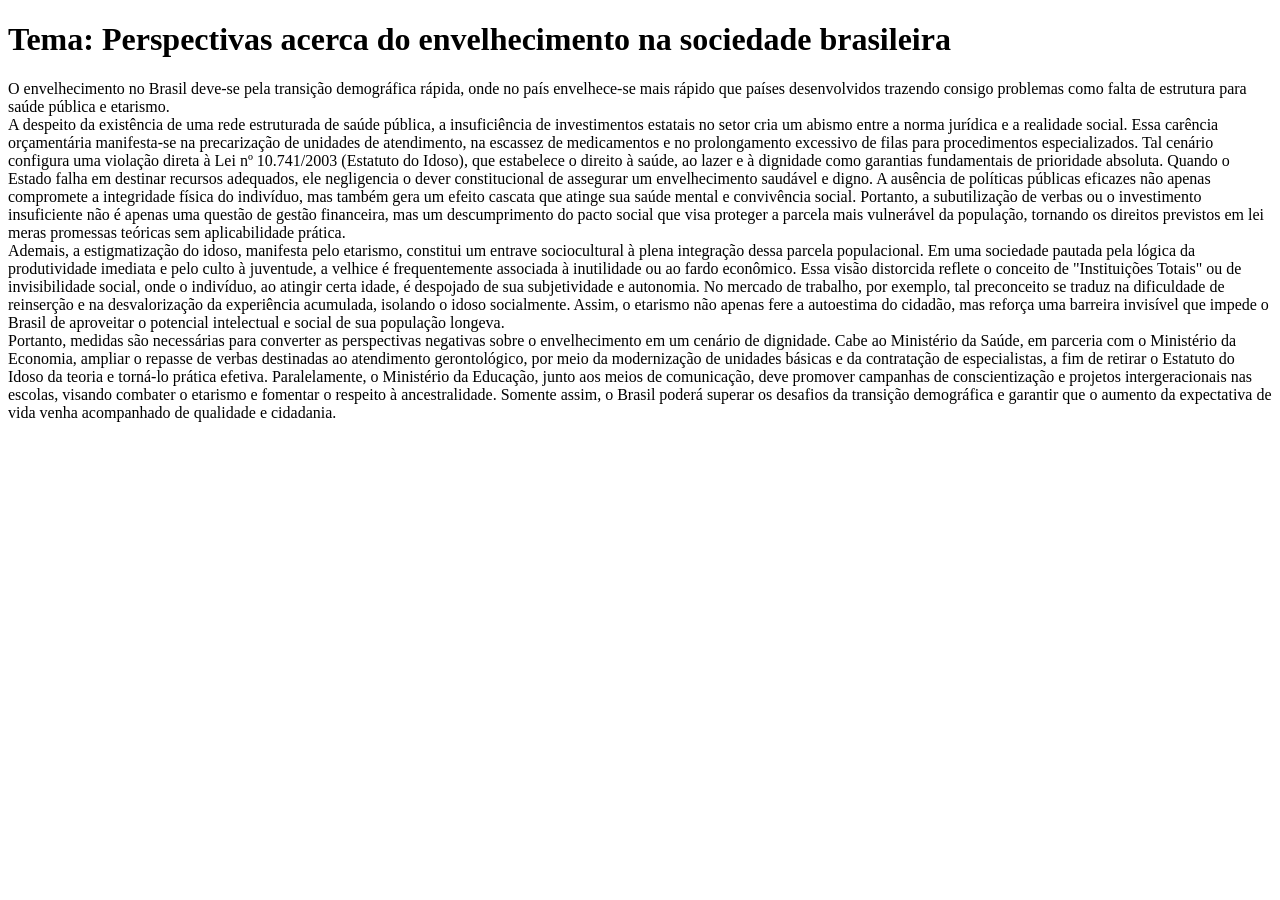
<file: Redacao/index.html>
<!DOCTYPE html>
<html lang="pt-br">
<head>
    <meta charset="UTF-8">
    <meta name="viewport" content="width=device-width, initial-scale=1.0">
    <title>Redação</title>
</head>
<body>
    <h1 class="tema">Tema: Perspectivas acerca do envelhecimento na sociedade brasileira</h1>

    <p>O envelhecimento no Brasil deve-se pela transição demográfica rápida, onde no país envelhece-se mais rápido que países desenvolvidos trazendo consigo problemas como falta de estrutura para saúde pública e etarismo. <br>
        A despeito da existência de uma rede estruturada de saúde pública, a insuficiência de investimentos estatais no setor cria um abismo entre a norma jurídica e a realidade social. Essa carência orçamentária manifesta-se na precarização de unidades de atendimento, na escassez de medicamentos e no prolongamento excessivo de filas para procedimentos especializados. Tal cenário configura uma violação direta à Lei nº 10.741/2003 (Estatuto do Idoso), que estabelece o direito à saúde, ao lazer e à dignidade como garantias fundamentais de prioridade absoluta.
        Quando o Estado falha em destinar recursos adequados, ele negligencia o dever constitucional de assegurar um envelhecimento saudável e digno. A ausência de políticas públicas eficazes não apenas compromete a integridade física do indivíduo, mas também gera um efeito cascata que atinge sua saúde mental e convivência social. Portanto, a subutilização de verbas ou o investimento insuficiente não é apenas uma questão de gestão financeira, mas um descumprimento do pacto social que visa proteger a parcela mais vulnerável da população, tornando os direitos previstos em lei meras promessas teóricas sem aplicabilidade prática. <br>
        Ademais, a estigmatização do idoso, manifesta pelo etarismo, constitui um entrave sociocultural à plena integração dessa parcela populacional. Em uma sociedade pautada pela lógica da produtividade imediata e pelo culto à juventude, a velhice é frequentemente associada à inutilidade ou ao fardo econômico. Essa visão distorcida reflete o conceito de "Instituições Totais" ou de invisibilidade social, onde o indivíduo, ao atingir certa idade, é despojado de sua subjetividade e autonomia. No mercado de trabalho, por exemplo, tal preconceito se traduz na dificuldade de reinserção e na desvalorização da experiência acumulada, isolando o idoso socialmente. Assim, o etarismo não apenas fere a autoestima do cidadão, mas reforça uma barreira invisível que impede o Brasil de aproveitar o potencial intelectual e social de sua população longeva.<br>
        Portanto, medidas são necessárias para converter as perspectivas negativas sobre o envelhecimento em um cenário de dignidade. Cabe ao Ministério da Saúde, em parceria com o Ministério da Economia, ampliar o repasse de verbas destinadas ao atendimento gerontológico, por meio da modernização de unidades básicas e da contratação de especialistas, a fim de retirar o Estatuto do Idoso da teoria e torná-lo prática efetiva. Paralelamente, o Ministério da Educação, junto aos meios de comunicação, deve promover campanhas de conscientização e projetos intergeracionais nas escolas, visando combater o etarismo e fomentar o respeito à ancestralidade. Somente assim, o Brasil poderá superar os desafios da transição demográfica e garantir que o aumento da expectativa de vida venha acompanhado de qualidade e cidadania.<br>
    </p>
</body>
</html>
</file>
